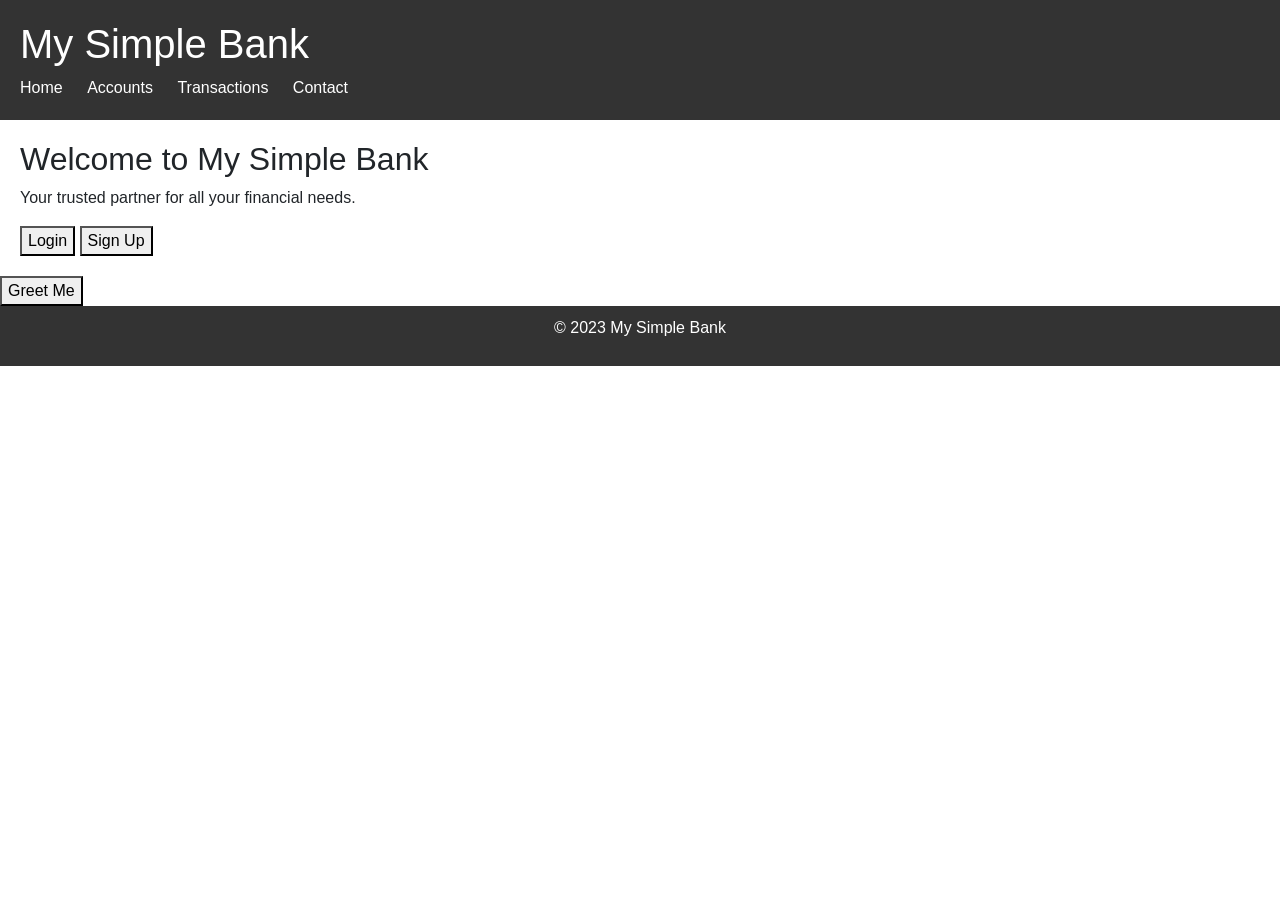
<file: gem.html>
<!DOCTYPE html>
<html>
<head>
    <title>My Simple Bank</title>
    <link href="https://cdn.jsdelivr.net/npm/bootstrap@5.3.2/dist/css/bootstrap.min.css" rel="stylesheet" integrity="sha384-T3c2y9/iBD2k2VVih7FV3qIH76vcY/ziH70fmRZtZ+WY7NWq0WM2Rq6B7iVHI7T" crossorigin="anonymous">
    <script src="https://cdn.jsdelivr.net/npm/bootstrap@5.3.2/dist/js/bootstrap.bundle.min.js" integrity="sha384-C89scichPD0T6YITo1hWvX7YdwjA29h6j8+X7izAK9qBv1tBWr0XHGYe1IognT" crossorigin="anonymous"></script>
    <link rel="stylesheet" href="style.css">
    <!-- <p><a href="login.html">Login</a></p> -->
</head>
<body>
    <header>
        <h1>My Simple Bank</h1>
        <nav>
            <ul>
                <li><a href="#">Home</a></li>
                <li><a href="#">Accounts</a></li>
                <li><a href="#">Transactions</a></li>
                <li><a href="#">Contact</a></li>
            </ul>
        </nav>
    </header>

    <main>
        <section>
            <h2>Welcome to My Simple Bank</h2>
            <p>Your trusted partner for all your financial needs.</p>
            <button onclick="login.html">Login</button>
            <button>Sign Up</button>
        </section>
    </main>

    <button onclick="greetUser()">Greet Me</button>

    <script src="script.js"></script>

    <footer>
        <p>&copy; 2023 My Simple Bank</p>
    </footer>

</body>
</html>
</file>
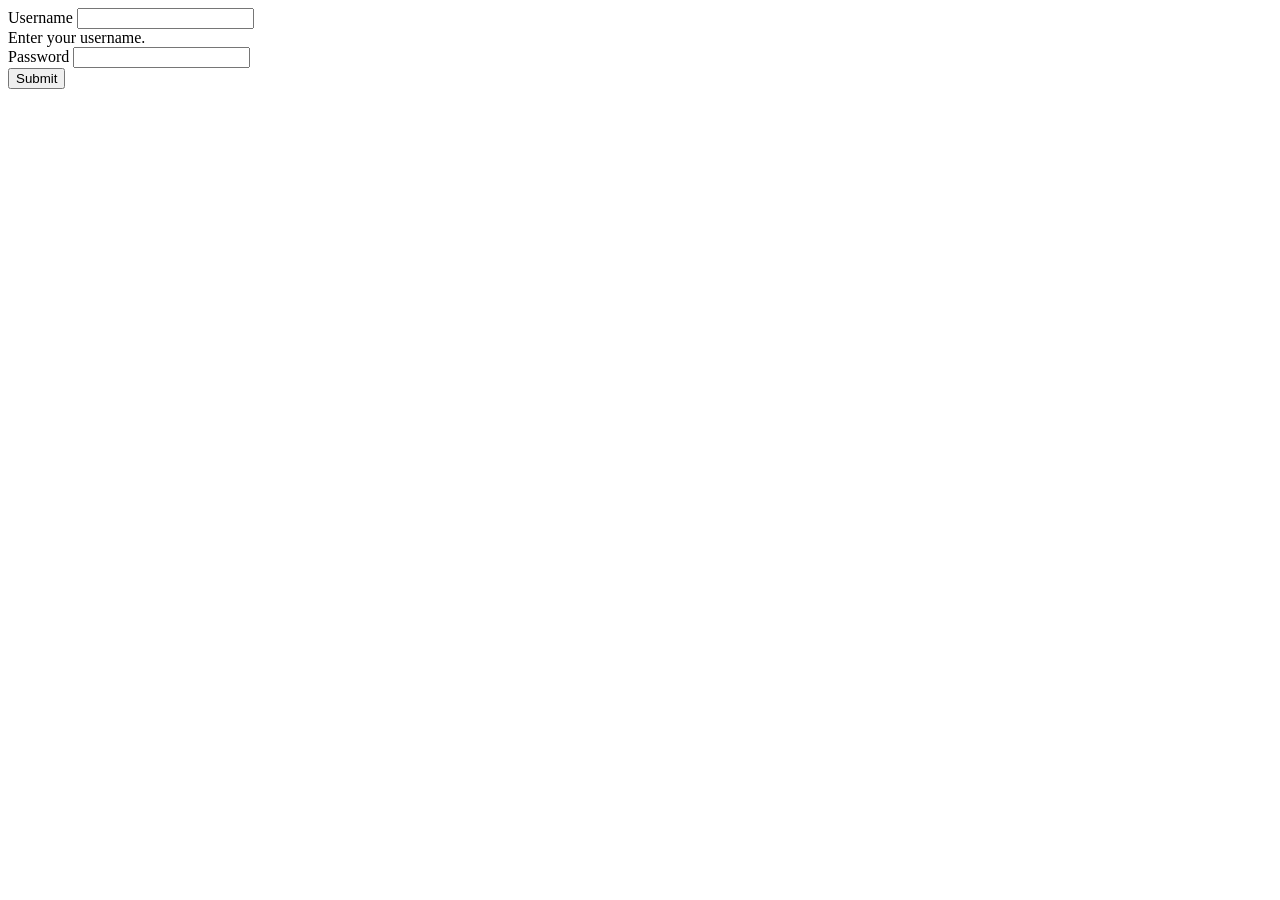
<file: login.html>
<!DOCTYPE html>
<html>
<body>

<form>
    <div class="mb-3">
      <label for="username" class="form-label">Username</label>
      <input type="text" class="form-control" id="username" aria-describedby="usernameHelp">
      <div id="usernameHelp" class="form-text">Enter your username.</div>
    </div>
    <div class="mb-3">
      <label for="password" class="form-label">Password</label>
      <input type="password" class="form-control" id="password">
    </div>
    <button type="submit" class="btn btn-primary">Submit</button>
</form>

</body>
</html>
</file>
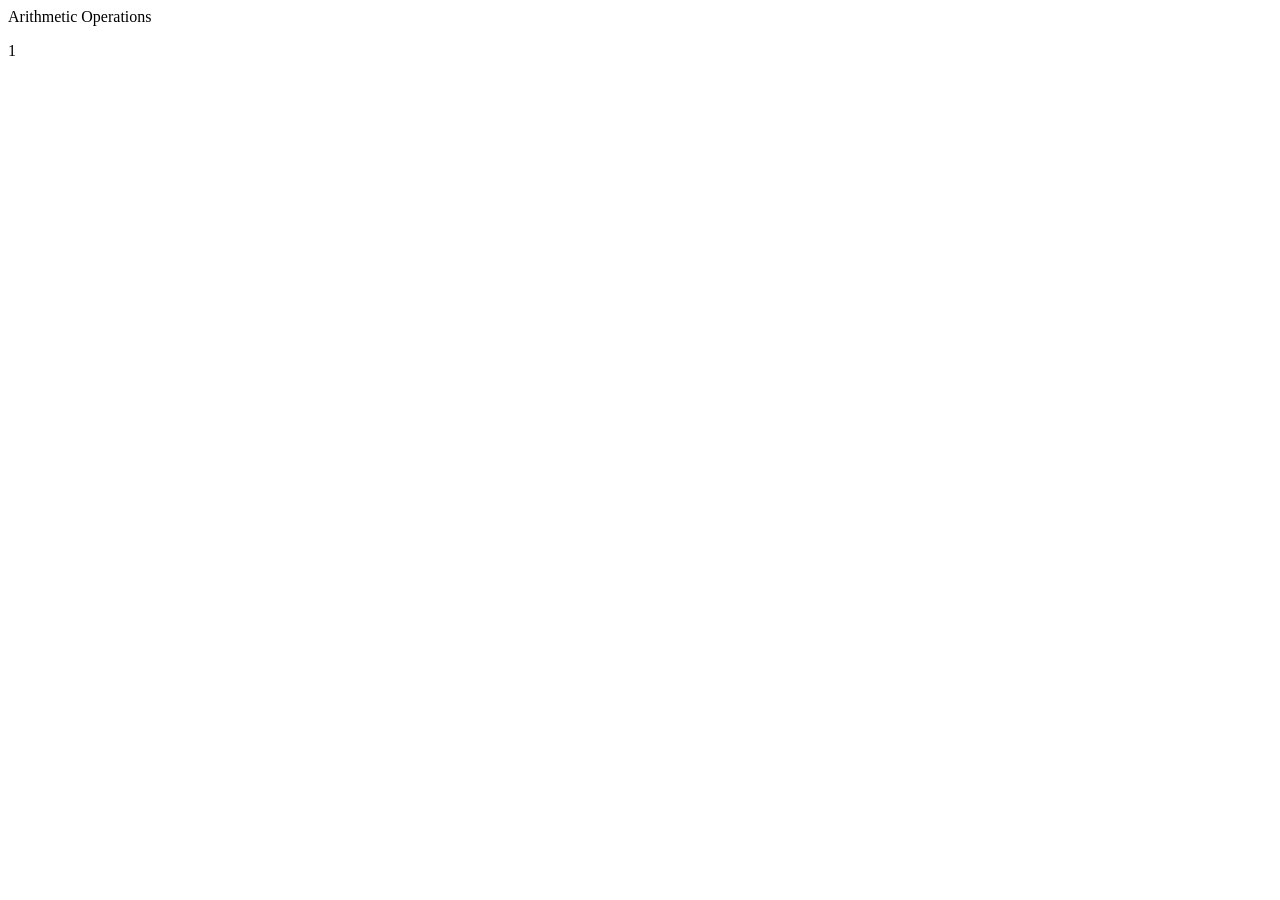
<file: fontawesome/js/javascript/airthmetic func.html>
<!DOCTYPE html>
<html>
    <head>Arithmetic Operations</head>
    <body>
    <p id="demo"></p>
    <script>
        let x=myfunction(4,3);
        document.getElementById("demo").innerHTML=x;
        function myfunction(a,b) {
            return a+b;
        }
        
        let y=myfunction(4,3);
        document.getElementById("demo").innerHTML=y;
        function myfunction(a,b) {
            return a-b;
        }

        let z=myfunction(4,3);
        document.getElementById("demo").innerHTML=z;
        function myfunction(a,b) {
            return a*b;
        }

        let r=myfunction(4,3);
        document.getElementById("demo").innerHTML=r;
        function myfunction(a,b) {
            return a%b;
        }
    </script>
    </body>
</html>
</file>
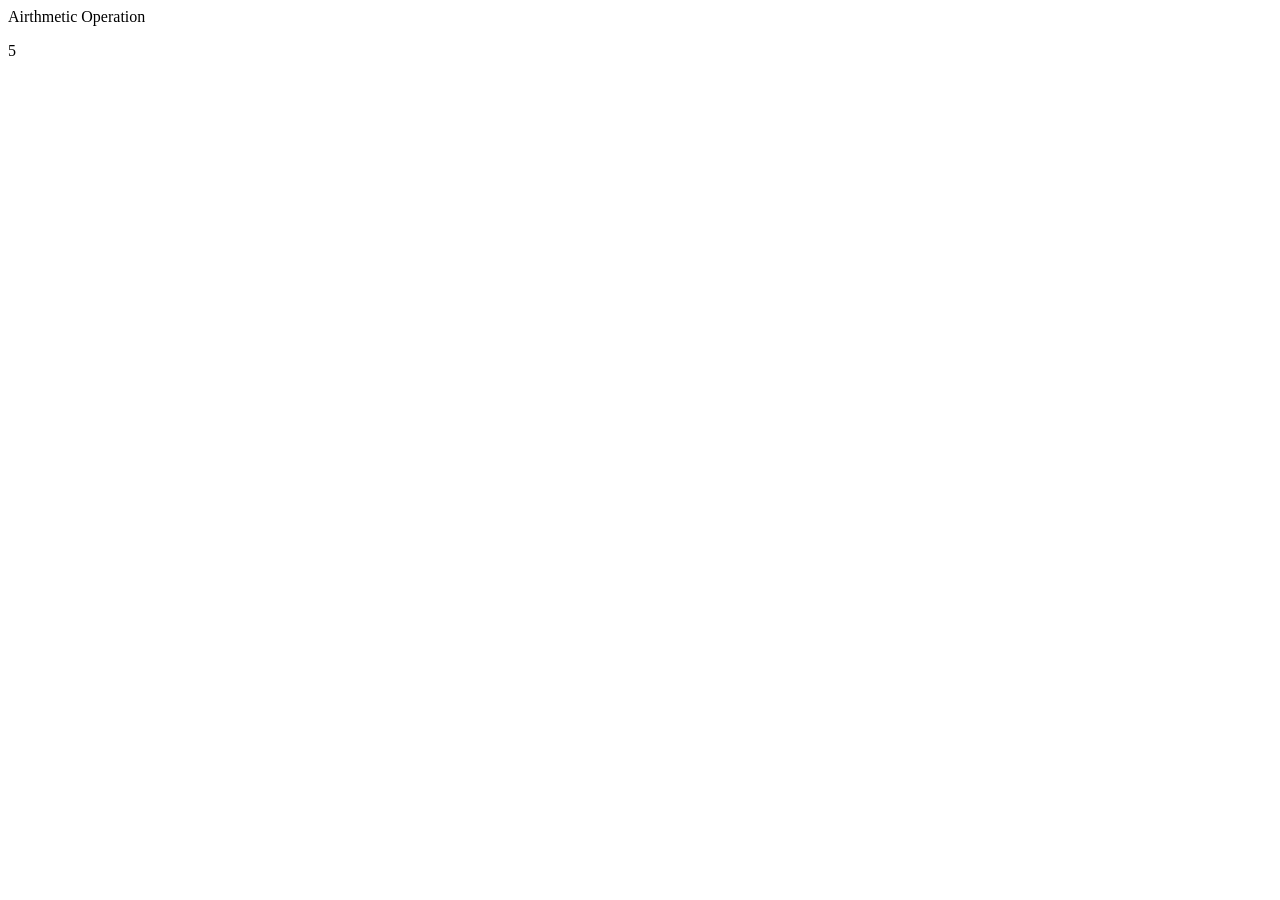
<file: fontawesome/js/javascript/airthmetic.html>
<!DOCTYPE html>
<html?>
    <head>Airthmetic Operation</head>
    <body>
        <p id="demo"></p>
        <script>
            let x=10+5;
            document.getElementById("demo").innerHTML =x;
            let y=10-5;
            document.getElementById("demo").innerHTML =y;
        </script>
    </body>
</html>
</file>
<file: style.css>
body {
    font-family: Arial, sans-serif;
    margin: 0;
    padding: 0;
}

header {
    background-color: #333;
    color: #fff;
    padding: 20px;
}

nav ul {
    list-style-type: none;
    margin: 0;
    padding: 0;
}

nav li {
    display: inline-block;
    margin-right: 20px;
}

nav a {
    color: #fff;
    text-decoration: none;
}

main {
    padding: 20px;
}

footer {
    background-color: #333;
    color: #fff;
    text-align: center;
    padding: 10px;
}
</file>
